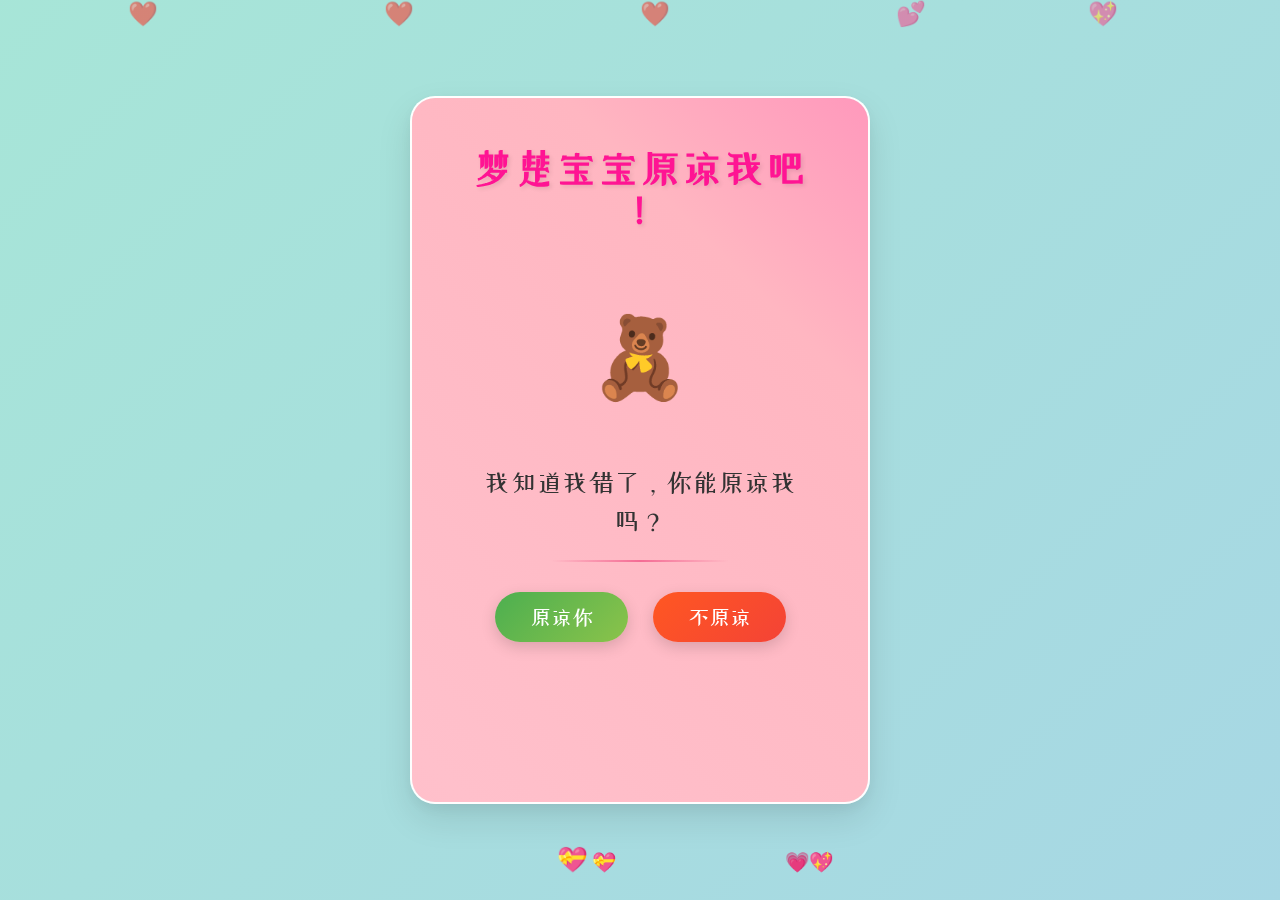
<file: docs/index.html>
<!DOCTYPE html>
<html lang="zh">
<head>
    <meta charset="UTF-8">
    <meta name="viewport" content="width=device-width, initial-scale=1.0">
    <title>梦楚宝宝原谅我吧！</title>
    <link rel="stylesheet" href="css/style.css">
    <link href="https://fonts.googleapis.com/css2?family=Ma+Shan+Zheng&family=ZCOOL+XiaoWei&display=swap" rel="stylesheet">
    <link rel="stylesheet" href="https://cdnjs.cloudflare.com/ajax/libs/animate.css/4.1.1/animate.min.css">
    <link rel="icon" href="data:image/svg+xml,<svg xmlns=%22http://www.w3.org/2000/svg%22 viewBox=%220 0 100 100%22><text y=%22.9em%22 font-size=%2290%22>❤️</text></svg>">
</head>
<body>
    <div class="background-animation"></div>
    <div class="container">
        <div class="hearts"></div>
        <div class="content">
            <div class="content-inner">
                <h1 class="title animate__animated animate__bounce">梦楚宝宝原谅我吧！</h1>
                <div class="bear-container">
                    <div class="bear">
                        <div class="emoji animate__animated animate__pulse animate__infinite">🧸</div>
                        <div class="tear tear-left"></div>
                        <div class="tear tear-right"></div>
                    </div>
                </div>
                <p id="question" class="message animate__animated animate__fadeIn">我知道我错了，你能原谅我吗？</p>
                <div class="options">
                    <button id="forgive" class="btn forgive animate__animated animate__heartBeat animate__delay-2s">
                        <span>原谅你</span>
                        <div class="btn-effect"></div>
                    </button>
                    <button id="not-forgive" class="btn not-forgive">
                        <span>不原谅</span>
                    </button>
                </div>
                <div id="result" class="result"></div>
            </div>
        </div>
    </div>
    <div class="floating-hearts">
        <div class="floating-heart">❤️</div>
        <div class="floating-heart">❤️</div>
        <div class="floating-heart">❤️</div>
        <div class="floating-heart">💕</div>
        <div class="floating-heart">💖</div>
    </div>
    <script src="js/script.js"></script>
</body>
</html>
</file>
<file: docs/css/style.css>
* {
    margin: 0;
    padding: 0;
    box-sizing: border-box;
}

body {
    font-family: 'ZCOOL XiaoWei', 'Ma Shan Zheng', cursive, sans-serif;
    min-height: 100vh;
    display: flex;
    justify-content: center;
    align-items: center;
    overflow-x: hidden;
    background-color: #fff0f5;
    position: relative;
}

.background-animation {
    position: fixed;
    top: 0;
    left: 0;
    width: 100%;
    height: 100%;
    background: linear-gradient(-45deg, #ee7752, #e73c7e, #23a6d5, #23d5ab);
    background-size: 400% 400%;
    animation: gradient 15s ease infinite;
    opacity: 0.4;
    z-index: -2;
}

@keyframes gradient {
    0% {
        background-position: 0% 50%;
    }
    50% {
        background-position: 100% 50%;
    }
    100% {
        background-position: 0% 50%;
    }
}

.container {
    position: relative;
    width: 100%;
    max-width: 500px;
    padding: 20px;
    z-index: 1;
}

.hearts {
    position: absolute;
    top: 0;
    left: 0;
    width: 100%;
    height: 100%;
    pointer-events: none;
    z-index: 2;
}

.content {
    background-color: rgba(255, 255, 255, 0.85);
    border-radius: 25px;
    box-shadow: 0 15px 35px rgba(0, 0, 0, 0.1), 0 5px 15px rgba(0, 0, 0, 0.05);
    padding: 10px;
    text-align: center;
    position: relative;
    transition: all 0.5s ease;
    backdrop-filter: blur(10px);
    overflow: hidden;
    border: 2px solid rgba(255, 255, 255, 0.8);
}

.content-inner {
    padding: 40px 30px;
    position: relative;
    z-index: 1;
}

.content::before {
    content: "";
    position: absolute;
    top: -10px;
    left: -10px;
    right: -10px;
    bottom: -10px;
    border-radius: 30px;
    background: linear-gradient(45deg, #ffb6c1, #ffc0cb, #ffb6c1, #ff69b4);
    background-size: 200% 200%;
    animation: gradient-border 6s linear infinite;
    z-index: -1;
}

@keyframes gradient-border {
    0% { background-position: 0% 0%; }
    50% { background-position: 100% 100%; }
    100% { background-position: 0% 0%; }
}

.title {
    color: #ff1493;
    font-size: 2.5rem;
    margin-bottom: 25px;
    text-shadow: 2px 2px 4px rgba(0, 0, 0, 0.1);
    font-weight: bold;
    letter-spacing: 1px;
    display: inline-block;
}

.bear-container {
    margin: 30px auto;
    position: relative;
    width: 150px;
    height: 150px;
}

.bear {
    position: relative;
    width: 100%;
    height: 100%;
    display: flex;
    justify-content: center;
    align-items: center;
}

.emoji {
    font-size: 5rem;
    position: relative;
    transition: all 0.3s ease;
}

.tear {
    position: absolute;
    width: 10px;
    height: 10px;
    background: linear-gradient(135deg, #4fc3f7, #03a9f4);
    border-radius: 50%;
    animation: falling-tear 2s infinite;
    opacity: 0;
}

.tear-left {
    left: 40px;
    top: 70px;
    animation-delay: 0.5s;
}

.tear-right {
    right: 40px;
    top: 70px;
    animation-delay: 1.2s;
}

@keyframes falling-tear {
    0% {
        transform: translateY(0);
        opacity: 0;
    }
    30% {
        opacity: 1;
    }
    80% {
        opacity: 1;
    }
    100% {
        transform: translateY(50px);
        opacity: 0;
    }
}

.message {
    font-size: 1.6rem;
    margin: 20px 0;
    color: #333;
    line-height: 1.5;
    position: relative;
    padding: 0 10px;
}

.message::after {
    content: "";
    display: block;
    width: 50%;
    height: 2px;
    background: linear-gradient(90deg, transparent, rgba(233, 30, 99, 0.5), transparent);
    margin: 20px auto 0;
}

.options {
    display: flex;
    flex-wrap: wrap;
    justify-content: center;
    gap: 25px;
    margin: 30px 0;
}

.btn {
    position: relative;
    padding: 15px 35px;
    font-size: 1.3rem;
    border: none;
    border-radius: 50px;
    cursor: pointer;
    transition: all 0.3s ease;
    font-family: inherit;
    color: white;
    box-shadow: 0 5px 15px rgba(0, 0, 0, 0.15);
    overflow: hidden;
    z-index: 1;
}

.btn span {
    position: relative;
    z-index: 2;
}

.forgive {
    background: linear-gradient(135deg, #4CAF50 0%, #8BC34A 100%);
}

.forgive:hover {
    transform: translateY(-5px) scale(1.05);
    box-shadow: 0 10px 20px rgba(76, 175, 80, 0.3);
}

.btn-effect {
    position: absolute;
    top: 0;
    left: -100%;
    width: 100%;
    height: 100%;
    background: linear-gradient(90deg, transparent, rgba(255, 255, 255, 0.3), transparent);
    animation: btn-shine 2s infinite;
}

@keyframes btn-shine {
    0% {
        left: -100%;
    }
    20% {
        left: 100%;
    }
    100% {
        left: 100%;
    }
}

.not-forgive {
    background: linear-gradient(135deg, #FF5722 0%, #F44336 100%);
}

.not-forgive:hover {
    transform: translateY(-5px);
    box-shadow: 0 10px 20px rgba(244, 67, 54, 0.3);
}

.result {
    margin-top: 30px;
    font-size: 1.3rem;
    color: #e91e63;
    min-height: 80px;
    display: flex;
    justify-content: center;
    align-items: center;
    flex-direction: column;
}

.heart {
    position: absolute;
    pointer-events: none;
    animation: float 4s ease-in-out infinite;
    font-size: 24px;
    color: #ff6b8b;
}

@keyframes float {
    0% { transform: translateY(0) rotate(0deg); opacity: 1; }
    100% { transform: translateY(-100vh) rotate(360deg); opacity: 0; }
}

.floating-hearts {
    position: fixed;
    top: 0;
    left: 0;
    width: 100%;
    height: 100%;
    pointer-events: none;
    z-index: -1;
}

.floating-heart {
    position: absolute;
    font-size: 24px;
    animation: float-random 15s linear infinite;
    opacity: 0.6;
}

.floating-heart:nth-child(1) {
    left: 10%;
    animation-duration: 12s;
}

.floating-heart:nth-child(2) {
    left: 30%;
    animation-duration: 18s;
    animation-delay: 2s;
}

.floating-heart:nth-child(3) {
    left: 50%;
    animation-duration: 15s;
    animation-delay: 5s;
}

.floating-heart:nth-child(4) {
    left: 70%;
    animation-duration: 20s;
    animation-delay: 1s;
}

.floating-heart:nth-child(5) {
    left: 85%;
    animation-duration: 16s;
    animation-delay: 3s;
}

@keyframes float-random {
    0% {
        top: 110%;
        transform: translateX(0) rotate(0deg);
    }
    100% {
        top: -10%;
        transform: translateX(100px) rotate(360deg);
    }
}

/* 为不原谅按钮添加增大动画 */
@keyframes growButton {
    0% { transform: scale(1); }
    100% { transform: scale(1.15); }
}

.growing {
    animation: growButton 0.5s forwards;
}

@media (max-width: 600px) {
    .content-inner {
        padding: 30px 15px;
    }
    
    .title {
        font-size: 2rem;
    }
    
    .message {
        font-size: 1.4rem;
    }
    
    .btn {
        padding: 12px 25px;
        font-size: 1.2rem;
    }
}

/* 添加心形脉动效果 */
@keyframes heartbeat {
    0% { transform: scale(1); }
    50% { transform: scale(1.1); }
    100% { transform: scale(1); }
}

.heartbeat {
    animation: heartbeat 1s infinite;
    display: inline-block;
}

/* 添加闪烁效果 */
@keyframes blink {
    0% { opacity: 1; }
    50% { opacity: 0.5; }
    100% { opacity: 1; }
}

.blink {
    animation: blink 2s infinite;
}
</file>
